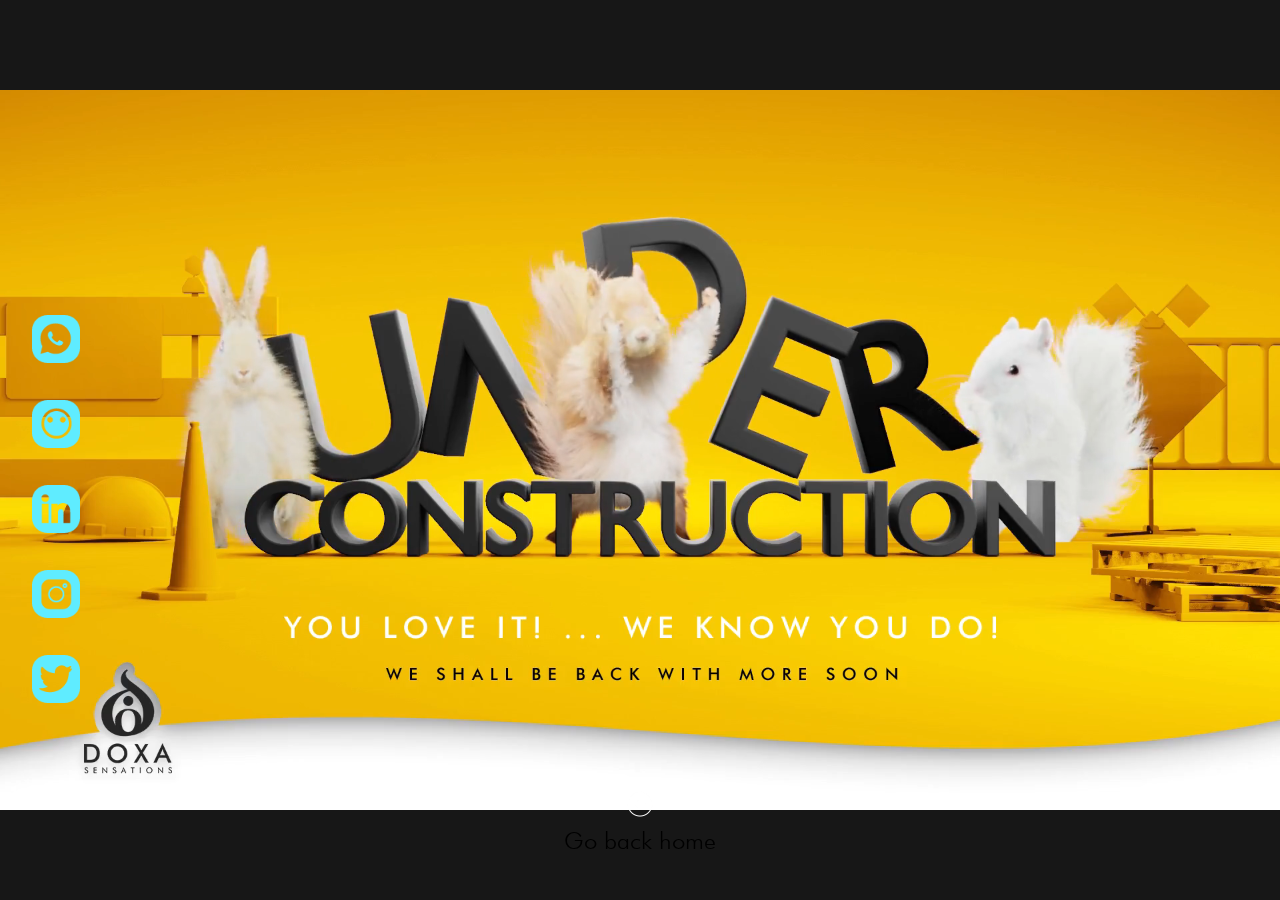
<file: professional-portfolio.html>
<!DOCTYPE html>
<html lang="en">

<head>
    <!-- Required meta tags -->
    <meta charset="utf-8" />
    <meta name="viewport" content="width=device-width, initial-scale=1" />


    <!-- external stylesheets added -->
    <!-- Animate css -->
    <link rel="stylesheet" href="./css/animate.min.css" />

    <!--site stylesheet-->
    <link rel="stylesheet" href="./css/style.css" type="text/css" />

    <!-- scroll reveal script -->
    <script src="./js/scrollreveal.min.js"></script>

    <!-- add icon to the title bar -->
    <link rel="shortcut icon" href="./images/icons/doxa_favicon.png" type="image/x-icon" />

    <title>Doxa Sensations | Professional Portfolio</title>
    <meta name="keywords" content="doxa, sensations, doxasensations, doxa sensations, doxa sensation" />
    <meta name="description" content="" />
</head>

<body>
   
    <div class="construction-hero">
        <video autoplay playsinline muted loop poster="./images/thumbnail.png" class="construction-video">
            <source src="./videos/under_construction.mp4" type="video/mp4" />
            There is a video here. Sadly your browser does not support it.
        </video>
        <div class="back-home">
            <a href="./index.html"><img src="./images/icons/arrow_circle_back_icon.png" alt="down-arrow"></a>
            <a href="./index.html"> Go back home</a>
        </div>
    </div>



    <aside class="socials">
        <ul>
            <li class="animate__animated animate__fadeInDown" data-bs-toggle="tooltip" data-bs-placement="right"
                title="Whatsapp">
                <a href="http://api.whatsapp.com/send?phone=233264525811" target="_blank"><img
                        src="./images/icons/Whatsapp.png" alt="whatsapp logo" /></a>
            </li>
            <li class="animate__animated animate__fadeInDown animate__delay-1s" data-bs-toggle="tooltip"
                data-bs-placement="right" title="People per hour">
                <a href="https://www.peopleperhour.com/freelancer/design/kwasi-osei_tutu-3d-artist-graphic-designer-ui-ux-zjmzany"
                    target="_blank"><img src="./images/icons/People_per_hour.png" alt="people per hour" /></a>
            </li>
            <li class="animate__animated animate__fadeInDown animate__delay-2s" data-bs-toggle="tooltip"
                data-bs-placement="right" title="LinkedIn">
                <a href="https://www.linkedin.com/in/doxasensations/" target="_blank"><img
                        src="./images/icons/LinkedIn.png" alt="facebook logo" /></a>
            </li>
            <li class="animate__animated animate__fadeInDown animate__delay-3s" data-bs-toggle="tooltip"
                data-bs-placement="right" title="Instagram">
                <a href="https://www.instagram.com/sensationdoxa_b/" target="_blank"><img
                        src="./images/icons/Instagram.png" alt="instagram logo" /></a>
            </li>
            <li class="animate__animated animate__fadeInDown animate__delay-4s" data-bs-toggle="tooltip"
                data-bs-placement="right" title="Twitter">
                <a href="https://twitter.com/sensationdoxa" target="_blank"><img src="./images/icons/Twitter.png"
                        alt="twitter logo" /></a>
            </li>
        </ul>
    </aside>

    <!--main site js-->
    <script src="./js/site.js"></script>

</body>

</html>
</file>
<file: css/style.css>
/* fonts imported */
@font-face {
  font-family: futura-bt-light;
  src: url(./fonts/futura/futura\ light\ bt.ttf);
}

@font-face {
  font-family: futura-bt-medium;
  src: url(./fonts/futura/futura\ medium\ bt.ttf);
}

@font-face {
  font-family: futura-bt-bold;
  src: url(./fonts/futura/Futura\ XBlk\ BT.ttf);
}

@font-face {
  font-family: futura-lt-italic;
  src: url(./fonts/futura/futura\ light\ Italic\ font.ttf);
}

@font-face {
  font-family: futura-bt-italic;
  src: url(./fonts/futura/Futura\ Bold\ Italic\ font.ttf);
}

/* page style */
* {
  margin: 0;
  padding: 0;
  list-style: none;
  box-sizing: border-box;
  scroll-behavior: smooth;
}

body {
  background-color: #171717;
  color: white;
  overflow-x: hidden;
  font-family: futura-bt-light;
  font-size: 1.2rem;
}

header {
  display: none;
}

.top-nav {
  font-family: futura-bt-medium, sans-serif;
  background-color: rgb(23, 23, 23, 0.0);
  width: 100%;
  position: sticky;
  top: 0;
  left: 0;
  bottom: 0;
  padding: 20px 8%;
  display: flex;
  align-items: center;
  justify-content: space-between;
  z-index: 10;
  transition: 0.5s;
}

.top-nav .logo {
  width: 5.6rem;
}

.top-nav .logo1 {
  display: none;
}

.top-nav .closebtn {
  display: none;
}

.top-nav ul li {
  display: inline-block;
  margin-left: 2.5rem;
}

.top-nav ul li a {
  text-decoration: none;
  color: white;
}

.top-nav ul li a:hover {
  color: gray;
}

.top-nav .active {
  font-family: futura-bt-bold;
}

.hero {
  width: 100%;
  height: 100vh;
  padding: 0;
}

/* background video style begins here */
#bg-video {
  position: absolute;
  top: 0;
  left: 0;
  width: 100%;
  max-height: 100%;
  object-fit: cover;
  z-index: -99;
}

/* background video style ends here */
.hero .get-started {
  position: relative;
  top: 70%;
  bottom: 0;
  display: flex;
  flex-direction: column;
  align-items: center;
  justify-content: center;
  text-align: center;
}

.hero .get-started img{
  width: 50%;
  height: 50%;
}
.hero .get-started a {
  display: block;
  color: white;
  text-decoration: none;
  font-size: 1.2rem;
}


/* socials style begins here */
.socials {
  position: fixed;
  top: 35%;
  bottom: 0;
  margin-left: 2rem;
  z-index: 56;
}

.socials ul li {
  padding-bottom: 2rem;
}

.socials ul li img {
  height: 3rem;
  width: 3rem;
}

/* about style begins here */
.about {
  display: flex;
  flex-direction: row;
  align-items: center;
  justify-content: center;
  position: relative;
  padding: 7rem;
}

.about .left {
  height: 65vh;
  width: 40%;
  display: flex;
  align-items: center;
  justify-content: center;
  position: relative;
  cursor: pointer;
}

.gif {
  position: absolute;
  top: 0;
  left: 0;
  width: 100%;
  height: 100%;
  object-fit: contain;
  transition: opacity 0.5s ease-in-out;
}



.gif-colored {
  opacity: 0;
}

.about .left:hover .gif-colored {
  opacity: 1;
}

.about .left:hover .gif-black-gold {
  opacity: 0;
}


.about .right {
  width: 50%;
  height: 75vh;
  display: flex;
  flex-direction: column;
  position: relative;
  padding: 0 5rem;
}

.about .right .about-image {
  position: relative;
}

.about .right .about-image img {
  width: 90%;
}

.about .right .about-text {
  line-height: 1.5rem;
}

/* Core values styles start here */
.core-values {
  display: grid;
  grid-template-columns: minmax(0, 1fr) minmax(0, 1fr) minmax(0, 1fr);
  margin: 1rem 8rem;
}

.core-values div {
  display: flex;
  align-items: center;
  justify-content: center;
  text-align: center;
}

.core-values .core-values-img img {
  height: 100%;
}

.core-values .core-values-img {
  height: 90%;
}

.core-values .item-1 {
  grid-column: 1 / span 3;
  display: flex;
  flex-direction: column;
  align-items: center;
  justify-content: center;
}

.core-values .item-2 {
  height: 65vh;
  background: url(../images/gifs/integrity_colored.gif) no-repeat;
  background: url(../images/gifs/Integriity_full_black.gif) no-repeat;
  background-position: center;
  background-size: contain;
}

.core-values .item-2:hover {
  background: url(../images/gifs/integrity_colored.gif) no-repeat;
  background-position: center;
  background-size: contain;
  cursor: url(../images/icons/blue_ellipse.png), pointer;
}

.core-values .item-4 {
  background: url(../images/gifs/Creativity_lighted.gif) no-repeat;
  background: url(../images/gifs/Creativity_black.gif) no-repeat;
  background-position: center;
  background-size: contain;
}

.core-values .item-4:hover {
  background: url(../images/gifs/Creativity_lighted.gif) no-repeat;
  background-position: center;
  background-size: contain;
  cursor: url(../images/icons/brown_ellipse.png), pointer;
}

.core-values .item-6 {
  height: 65vh;
  background: url(../images/gifs/Excellence_coloured.gif) no-repeat;
  background: url(../images/gifs/Excellence_black.gif) no-repeat;
  background-position: center;
  background-size: contain;
}

.core-values .item-6:hover {
  background: url(../images/gifs/Excellence_coloured.gif) no-repeat;
  background-position: center;
  background-size: contain;
  cursor: url(../images/icons/red_ellipse.png), pointer;
}

.core-values .item-3,
.core-values .item-5,
.core-values .item-7 {
  align-items: center;
  flex-direction: column;
  align-items: flex-start;
  justify-content: center;
  padding: 3rem;
  line-height: 1.5rem;
  text-align: left;
}

.core-values h2{
  text-align: left;
  margin-bottom: 1.3rem;
}

.core-values .integrity {
  background-color: #006A80;
}

.core-values .creativity {
  background-color: #D37204;
}

.core-values .excellence {
  background-color: #EE4033;
}

.services {
  display: flex;
  flex-direction: column;
  align-items: center;
  justify-content: center;
  margin: 9rem 0;
}

.services .services-icons {
  display: flex;
  flex-direction: row;
  align-items: center;
  justify-content: space-around;
  width: 70%;
}

.services .services-icons div{
  display: flex;
  flex-direction: column;
  align-items: center;
  justify-content: space-between;
}

.services .services-icons img{
  width: 7rem;
  height: 6rem;
  margin: 2rem;
  transition: transform .2s;
}

.services .services-icons img:hover{
  -ms-transform: scale(1.1); /* IE 9 */
  -webkit-transform: scale(1.1); /* Safari 3-8 */
  transform: scale(1.1);
}


.candy {
  display: grid;
  grid-template-columns: 60% 30%;
  grid-template-rows: 23rem 55rem 32rem 55rem;
  margin: 17rem 7rem 0 7rem;
  cursor: url(../images/icons/candy.png), pointer;
}

.candy .text a {
  text-decoration: none;
}

.candy .grid-item-1 {
  display: flex;
  flex-direction: column;
  position: relative;
  padding-left: 5rem;
}

.candy .grid-item-1 .eye-candy-img {
    width: 50%;
  }

  .candy .grid-item-1 .eye-candy-img img {
    width: 100%;
  }

.candy .grid-item-1 .what-we-do {
  position: relative;
  top: -95%;
  left: 35%;
  width: 65%;
  text-align: left;
}

.candy .grid-item-1 .portfolio-button {
  display: flex;
  justify-content: right;
  position: relative;
  margin-top: 2rem;
}

.candy .grid-item-1 h2 {
  font-size: 3rem;
}

.candy .grid-item-1 p {
  line-height: 1.5rem;
}

.candy .grid-item-1 a {
  text-decoration: none;
  color: white;
  padding: 0.5rem;
  border: 2px solid;
  border-radius: 8rem;
  font-family: futura-lt-italic;
}

.candy .grid-item-1 a:hover {
  color: black;
  background-color: white;
  border: 2px solid black;
}

.candy .grid-item-2 {
  grid-column: 2;
  grid-row: 1 / span 2;
  display: flex;
  flex-direction: column;
  align-items: center;
  position: relative;
  top: 15%;
}

.candy .grid-item-2 .pull-up-banner-img img {
  width: 100%;
}

.candy .grid-item-3 {
  display: flex;
  flex-direction: column;
  align-items: center;
}

.candy .grid-item-3 .fast-food-img {
  height: 100%;
}

.candy .grid-item-3 .fast-food-img img {
  width: 100%;
  height: 100%;
}

.candy .grid-item-3 .text {
  text-align: right;
  position: relative;
  top: -15%;
  left: 15%;
}

.candy .grid-item-4 {
  display: flex;
  flex-direction: column;
  align-items: center;
  position: relative;
  top: -15%;
}

.candy .grid-item-4 .packaging-img {
  height: 100%;
}

.candy .grid-item-4 img {
  height: 100%;
  width: 100%;
}

.candy .grid-item-4 .text {
  text-align: right;
  position: relative;
  top: -6%;
  left: 20%;
}

.candy .grid-item-5 {
  display: flex;
  flex-direction: column;
  align-items: center;
  position: relative;
  top: -20%;
}

.candy .grid-item-5 .social-media-img {
  height: 100%;
}

.candy .grid-item-5 img {
  width: 100%;
}

.candy .grid-item-5 .text {
  text-align: right;
  position: relative;
  left: 17%;
}

.candy .grid-item-6 {
  grid-column: 1 / span 2;
  display: flex;
  flex-direction: column;
  align-items: center;
  justify-content: center;
  position: relative;
}

.candy .grid-item-6 video {
  position: relative;
  top: 24%;
  width: 100%;
  height: 70%;
}

.candy .grid-item-6 .alive-img {
  position: relative;
  top: -4%;
  left: -20%;
  display: flex;
  flex-direction: column;
  align-items: flex-start;
  justify-content: flex-start;
}

.candy .grid-item-6 .alive-img img{
  width: 80%;
}

.candy .grid-item-6 .text {
  display: flex;
  flex-direction: column;
  position: relative;
  top: -30%;
  left: 26%;
  width: 43%;
  line-height: 1.5rem;
}

.candy .grid-item-6 .text .portfolio-button {
  margin-top: 3rem;
}

.candy .grid-item-6 a {
  text-decoration: none;
  color: white;
  padding: 0.5rem;
  border: 2px solid white;
  border-radius: 8rem;
  font-family: futura-lt-italic;
}

.candy .grid-item-6 a:hover {
  color: black;
  background-color: white;
  border: 2px solid black;
}

.clients {
  display: flex;
  flex-direction: column;
  align-items: center;
  justify-content: center;
}

.clients div {
  margin-bottom: 4rem;
}

.clients:hover {
  cursor: url(../images/icons/star.png), pointer;
}

.clients .desktop-view-img {
  width: 70%;
}

.clients .desktop-view-img img {
  width: 100%;
}

.clients .mobile-view-img {
  display: none;
}


footer {
  position: relative;
  display: flex;
  flex-direction: column;
  align-items: center;
  justify-content: center;
  padding: 0 7rem 2rem 7rem;
  margin-top: 10rem;
}

footer .top {
  display: flex;
  flex-direction: row;
  justify-content: center;
  margin-bottom: 4rem;
}

footer .top h2 {
  color: #5fecff;
}

footer .top .logo {
  display: flex;
  flex-direction: column;
  align-items: center;
  justify-content: center;
  width: 20%;
}

footer .top .logo img {
  height: 50%;
  width: 50%;
}

footer .top .design {
  width: 30%;
  padding: 0 2rem;
}

footer .top p{
  line-height: 1.5rem;
}

footer .top .footer-services {
  width: 20%;
  padding: 0 2rem;
}

footer .top .footer-services ul {
  line-height: 2rem;
}

footer .top .search {
  width: 30%;
  padding: 0 2rem;
}

footer .top .search form input {
  width: 100%;
  height: 2rem;
  border: 1px solid white;
  border-radius: 0;
  padding: 1rem;
  background: transparent url("../images/icons/search.png");
  background-repeat: no-repeat;
  background-position: right;
  background-size: contain;
  background-color: white;
}


footer .bottom {
  display: flex;
  flex-direction: row;
  align-items: flex-start;
  width: 100%;
  border-top: 2px solid gray;
  padding-top: 3rem;
}

footer .bottom .copyright {
  width: 100%;
  margin-left: 3.5rem;

}

footer .bottom-nav {
  width: 100%;
  padding: 1rem 3%;
  display: flex;
  align-items: center;
  justify-content: right;
}

footer .bottom-nav ul li {
  display: inline-block;
  margin-right: 1rem;
}

footer .bottom-nav ul li a {
  text-decoration: none;
  color: white;
}

footer .bottom-nav ul li a:hover {
  color: gray;
}

footer .bottom-nav .active {
  font-family: futura-bt-bold;
}

/* professional portfolio page style */
.construction-hero {
  display: flex;
  justify-content: center;
  align-items: center;
  position: relative;
  top: 0;
  bottom: 0;
  width: 100%;
  height: 100vh;
  overflow: hidden;
}

/* background video style begins here */
.construction-hero .construction-video {
  position: absolute;
  top:0;
  width: 100%;
  min-height: 100%;
  z-index: -99;
}

/* background video style ends here */
.construction-hero .back-home {
  display: flex;
  flex-direction: column;
  align-items: center;
  justify-content: center;
  text-align: center;
  position: absolute;
  bottom: 5%;
}

.construction-hero .back-home img{
  width: 50%;
  height: 50%;
}
.construction-hero .back-home a {
  display: block;
  color: black;
  text-decoration: none;
  font-size: 1.5rem;
}
.construction-hero .back-home a:hover{
  font-weight: 900;
  color: black;
}

@media screen and (min-width: 1880px) {

/* background video style begins here */
.construction-hero .construction-video {
  position: absolute;
  top: -12%;
}

footer .top .logo img {
  height: 95%;
  width: 50%;
}
}

/* mobile devices */
@media screen and (max-width: 768px) {

  header {
    height: 4rem;
    width: 100%;
    position: fixed;
    background: #171717;
    display: inline-block;
    align-items: center;
    justify-content: center;
    overflow: hidden;
    padding: 0.5rem;
    z-index: 8;
  }

  header .logo img {
    position: relative;
    left: 43%;
    height: 100%;
  }

  header .openbtn {
    position: absolute;
    top: 26%;
    right: 45px;
    font-size: 1.5rem;
    cursor: pointer;
    color: white;
  }

  .top-nav {
    height: 100%;
    width: 0;
    position: fixed;
    top: 0;
    left: 0;
    background: rgba(0, 0, 0, 0.9) !important;
    display: block;
    align-items: center;
    justify-content: center;
    overflow: hidden;
    padding: 1rem 0 0 0;
  }

  .top-nav .logo {
    display: none;
  }

  .top-nav .logo1 {
    display: block;
  }

  .top-nav .logo1 img {
    position: absolute;
    right: 45%;
    width: 3.5rem;
    height: 3.5rem;
  }

  .top-nav ul {
    height: 100vh;
    position: relative;
    top: 5%;
    width: 100%;
    text-align: center;
    margin-top: 1.3rem;
    background-color: rgba(0, 0, 0, 0.9);
    overflow: hidden;
  }

  .top-nav ul li {
    display: block;
    margin: 3rem;
  }

  .top-nav ul li a {
    padding: 0.5rem;
    font-size: 2rem;
    color: rgb(176, 175, 175);
    display: inline-block;
  }

  .top-nav ul li a:hover,
  .top-nav ul li a:focus {
    color: #fcfcfc;
  }

  .top-nav .closebtn {
    display: block;
    position: absolute;
    top: 3%;
    right: 45px;
    font-size: 2rem;
    text-decoration: none;
    cursor: pointer;
    color: white;
  }

  .top-nav .openbtn {
    display: block;
  }

  .hero {
    width: 100%;
    height: 40vh;
    padding: 0;
  }

  /* background video style begins here */
  #bg-video {
    top: 7%;
    left: 0;
  }

  /* background video style ends here */
  .hero .get-started {
    display: none;
  }

  /* socials style begins here */
  .socials {
    position: fixed;
    top: 32%;
    bottom: 0;
    margin-left: 1rem;
  }

  .socials ul li {
    padding-bottom: 1.2rem;
  }

  .socials ul li img {
    height: 1.8rem;
    width: 1.8rem;
  }

  /* about styles begins here */
  .about {
    flex-direction: column;
    padding: 2rem 2rem 2rem 4rem;
    overflow: hidden;
    height: 100vh;
  }

  .about .left {
    height: 65vh;
    width: 100%;
    top: 10%;
    margin: 4rem 0 0 0;
  }

  .about .right {
    width: 100%;
    padding: 0;
    height: 50vh;
  }

  .about .right .about-image {
    position: relative;
    top: -89%;
    width: 80%;
    left: 8%;
  }

  .about .right .about-image img {
    width: 100%;
  }

  .about .right .dream {
    position: relative;
    top: -70%;
    left: 25%;
  }

  .about .right .about-text {
    position: relative;
    top: -25%;
    line-height: 1.2rem;
  }

  .core-values {
    display: grid;
    grid-template-columns: minmax(0, 1fr);
    margin: 0;
  }

  .core-values .core-values-img {
    width: 80%;
    height: 100%;
    padding: 3rem 0 1rem 4rem;
  }

  .core-values .core-values-img img {
    height: 100%;
    width: 100%;
  }

  .core-values .item-1 {
    grid-column: 1 / span 1;
    height: 100%;
  }

  .core-values .item-2 {
    height: 30vh;
    background: url(../images/gifs/integrity_colored.gif) no-repeat;
    background-position: center;
    background-size: contain;
  }

  .core-values .item-4 {
    height: 30vh;
    background: url(../images/gifs/Creativity_lighted.gif) no-repeat;
    background-position: center;
    background-size: contain;
  }

  .core-values .item-6 {
    height: 30vh;
    background: url(../images/gifs/Excellence_coloured.gif) no-repeat;
    background-position: center;
    background-size: contain;
  }

  .core-values .item-3,
  .core-values .item-5,
  .core-values .item-7 {
    align-items: center;
    flex-direction: column;
    justify-content: center;
    padding: 3rem 1rem 3rem 5rem;
    line-height: 1.5rem;
  }

  .core-values .integrity,
  .core-values .creativity,
  .core-values .excellence {
    background-color: inherit;
  }


  .services {
    display: flex;
    flex-direction: column;
    align-items: center;
    justify-content: center;
    padding-left: 2.5rem;
    margin: 3rem 0;
  }

  .services .services-img{
    width: 80%;
    margin-left: 2.5rem;
  }

  .services .services-img img{
    width: 100%;
  }
  
  .services .services-icons {
    display: flex;
    flex-direction: column;
    align-items: center;
    justify-content: space-around;
    width: 70%;
  }
  
  .services .services-icons div{
    display: flex;
    flex-direction: column;
    align-items: center;
    justify-content: space-between;
    margin-bottom: 2rem;
  }
  
  .services .services-icons img{
    width: 7rem;
    height: 6rem;
    margin: 1.5rem;
    transition: none;
  }
  
  .services .services-icons img:hover{
    -ms-transform: scale(1); /* IE 9 */
    -webkit-transform: scale(1); /* Safari 3-8 */
    transform: scale(1);
  }
  

  .candy {
    display: grid;
    grid-template-columns: 100%;
    grid-template-rows: 23rem;
    font-family: futura-bt-medium;
    margin: 0rem 1rem 0 4rem;
    cursor: pointer;
  }

  .candy .grid-item-1 {
    display: flex;
    flex-direction: column;
    position: relative;
    padding: 0rem;
    grid-row: 2;
    top: -25%;
    height: 78vh;
  }

  .candy .grid-item-1 .eye-candy-img {
    width: 80%;
  }

  .candy .grid-item-1 .eye-candy-img img {
    width: 100%;
  }
  .candy .grid-item-1 .what-we-do-text p{
    font-size: 1rem;
  }

  .candy .grid-item-1 .what-we-do {
    position: relative;
    top: 0;
    left: 0;
    width: 100%;
    text-align: left;
  }

  .candy .grid-item-1 .portfolio-button {
    justify-content: center;
    margin-top: 1.5rem;
  }

  .candy .grid-item-1 h2 {
    font-size: 3rem;
  }

  .candy .grid-item-1 p {
    font-size: 1.2rem;
    line-height: 1.5rem;
  }

  .candy .grid-item-1 a {
    text-decoration: none;
    color: white;
    padding: 0.5rem;
    border: 2px solid;
    border-radius: 8rem;
    font-family: futura-bt-italic;
  }

  .candy .grid-item-1 a:hover {
    color: black;
    background-color: white;
    border: 2px solid black;
  }

  .candy .grid-item-2 {
    grid-column: 1;
    grid-row: 3;
    display: flex;
    flex-direction: column-reverse;
    align-items: center;
    position: relative;
    top: 0;
  }

  .candy .grid-item-2 .pull-up-banner-img img {
    width: 100%;
  }

  .candy .grid-item-2 .text {
    text-align: center;
  }

  .candy .grid-item-3 {
    display: flex;
    flex-direction: column;
    align-items: center;
    grid-row: 4;
    margin-top: 1rem;
  }

  .candy .grid-item-3 .fast-food-img {
    height: 100%;
  }

  .candy .grid-item-3 .fast-food-img img {
    width: 100%;
    height: 100%;
  }

  .candy .grid-item-3 .text {
    text-align: center;
    position: relative;
    top: 0;
    left: 0;
  }

  .candy .grid-item-4 {
    display: flex;
    flex-direction: column;
    align-items: center;
    position: relative;
    top: 25%;
    grid-row: 5;
    margin-bottom: 3rem;
  }

  .candy .grid-item-4 .packaging-img {
    height: 100%;
  }

  .candy .grid-item-4 img {
    height: 100%;
    width: 100%;
  }

  .candy .grid-item-4 .text {
    text-align: right;
    position: relative;
    top: 0%;
    left: 0;
    text-align: center;
  }

  .candy .grid-item-5 {
    justify-content: center;
    align-items: flex-end;
    top: 0;
    grid-row: 1;
    right: 0;
    left: 0;
    padding: 0;
  }

  .candy .grid-item-5 .social-media-img {
    height: 60%;
    width: 70%;
  }

  .candy .grid-item-5 img {
    width: 100%;
  }

  .candy .grid-item-5 .text {
    text-align: right;
    left: 0;
  }

  .candy .grid-item-6 {
    grid-column: 1;
    grid-row: 6;
    display: flex;
    flex-direction: column;
    align-items: center;
    justify-content: center;
    position: relative;
    top: 15%;
  }

  .candy .grid-item-6 video {
    width: 100%;
    height: 100%;
    position: relative;
    top: 0;
  }

  .candy .grid-item-6 .alive-img {
    position: relative;
    top: -12%;
    left: 0;
    width: 80%;
  }

  .candy .grid-item-6 .alive-img img {
    width: 100%;
  }

  .candy .grid-item-6 .text {
    display: flex;
    flex-direction: column;
    align-items: center;
    position: relative;
    top: -10%;
    left: 0%;
    width: 100%;
  }

  .candy .grid-item-6 .text .portfolio-button {
    margin-top: 2rem;
  }

  .candy .grid-item-6 a {
    text-decoration: none;
    color: white;
    padding: 0.5rem;
    border: 2px solid white;
    border-radius: 8rem;
    font-family: futura-bt-italic;
  }

  .candy .grid-item-6 a:hover {
    color: black;
    background-color: white;
    border: 2px solid black;
  }



  .clients {
    display: flex;
    flex-direction: column;
    align-items: center;
    justify-content: center;
    margin-top: 5rem;
  }

  .clients div {
    margin-bottom: 2rem;
  }

  .clients:hover {
    cursor: pointer;
  }

  .clients .clients-img {
    width: 80%;
    padding: 0 0 0 4rem;
  }

  .clients .clients-img img {
    width: 100%;
  }

  .clients .desktop-view-img {
    display: none;
  }

  .clients .mobile-view-img {
    display: block;
    width: 80%;
    padding: 0 1rem 0 3rem;
  }

  .clients .mobile-view-img img {
    width: 100%;
  }



  footer {
    flex-direction: column;
    align-items: center;
    justify-content: center;
    padding: 0;
    margin-top: 5rem;
    font-family: futura-bt-medium;
    border-top: 1px solid grey;
  }

  footer .top {
    display: flex;
    flex-direction: column;
    justify-content: center;
    align-items: center;
    margin-bottom: 2rem;
  }

  footer .top h2 {
    color: #5fecff;
    font-size: 1.3rem;
  }

  footer .top .logo {
    display: none;
  }

  footer .top .design {
    width: 100%;
    padding: 2rem 4rem 2rem 6rem;
  }

  footer .top .footer-services {
    width: 100%;
    padding: 2rem 4rem 2rem 6rem;
  }

  footer .top .footer-services ul {
    line-height: 2rem;
  }

  footer .top .search {
    width: 100%;
    padding: 2rem 4rem 2rem 6rem;
  }

  footer .top .search form input {
    width: 100%;
    height: 2rem;
    border: 1px solid white;
    border-radius: 0;
    padding: 1rem;
    background: transparent url("../images/icons/search.png");
    background-repeat: no-repeat;
    background-position: right;
    background-size: contain;
    background-color: white;
  }


  footer .bottom {
    display: flex;
    flex-direction: column;
    align-items: center;
    justify-content: center;
    width: 100%;
    border-top: 1px solid gray;
    padding: 2rem 3rem 3rem 3rem;
  }

  footer .bottom .copyright {
    display: flex;
    flex-direction: column;
    align-items: center;
    justify-content: center;
    width: 100%;
    margin: 0;
  }

  footer .bottom-nav {
    display: none;
  }


/* background video style ends here */
.construction-hero .back-home {
  bottom: 0;
  top: 30%;
}

.construction-hero .back-home img{
  width: 100%;
  height: 100%;
}
.construction-hero .back-home a {
  color: white;
}
.construction-hero .back-home a:hover{
  font-weight: 900;
  color: white;
}
}
</file>
